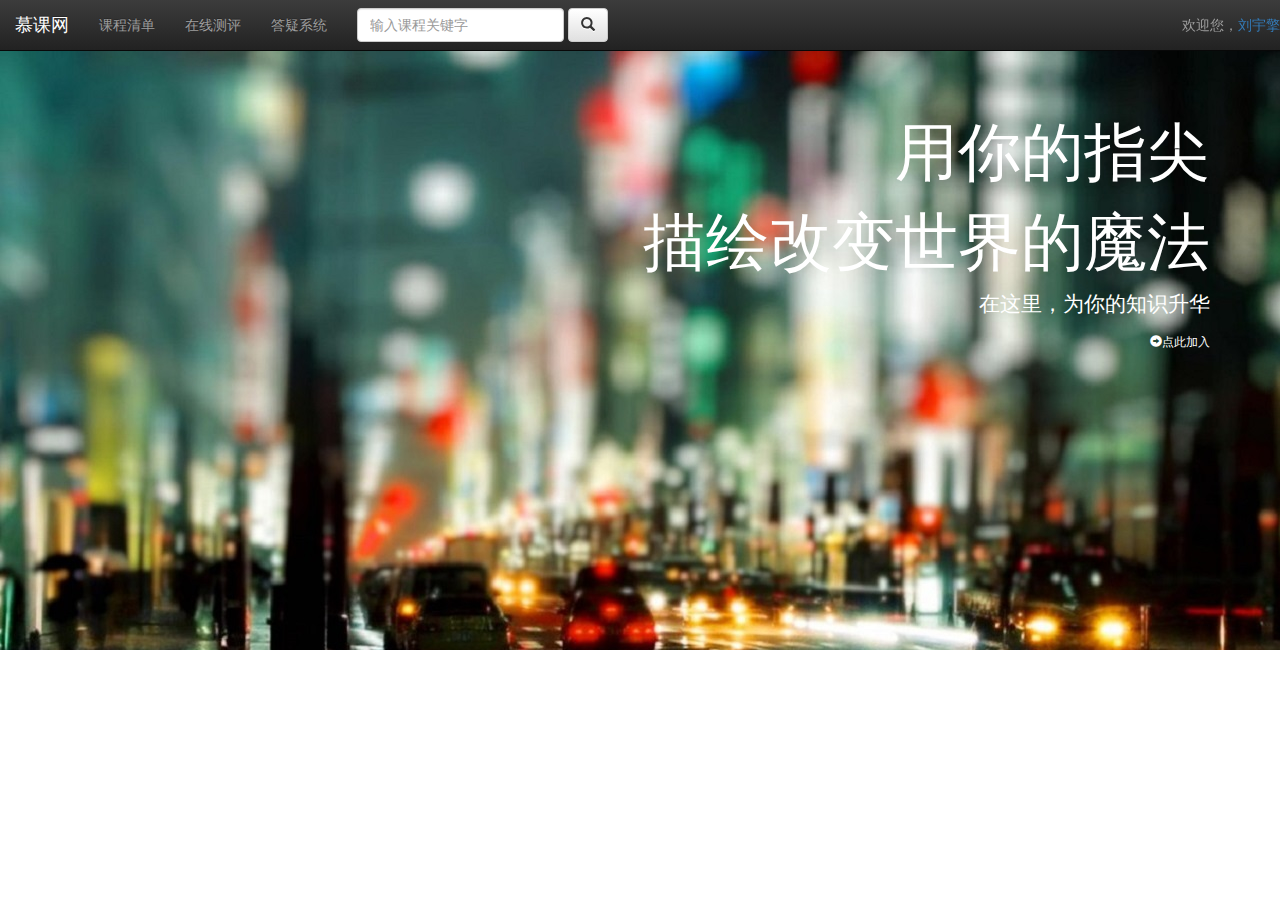
<file: 慕课网/index.html>
<!DOCTYPE html>
<html>

	<head>
		<meta charset="utf-8">
		<link rel="stylesheet" type="text/css" href="css/bootstrap.min.css" />
		<link rel="stylesheet" type="text/css" href="css/bootstrap-theme.min.css" />
		<script src="js/bootstrap.min.js" type="text/javascript" charset="utf-8"></script>
		<script src="js/npm.js" type="text/javascript" charset="utf-8"></script>
		<script src="http://libs.baidu.com/jquery/2.0.0/jquery.min.js"></script>
		<title>首页</title>
	</head>

	<body style="margin-top: 50px;">
		<!--  navigation bar  -->
		<nav class="navbar navbar-inverse navbar-fixed-top">
			<div class="navbar-header">
				<a class="navbar-brand" href="#">慕课网</a>
			</div>
			<div class="collapse navbar-collapse" id="bs-example-navbar-collapse-1">
				<ul class="nav navbar-nav">
					<li class=""><a href="#">课程清单</a></li>
					<li class=""><a href="#">在线测评</a></li>
					<li class=""><a href="#">答疑系统</a></li>
				</ul>
				<form class="navbar-form navbar-left" role="search">
					<div class="form-group">
						<input type="text" class="form-control" placeholder="输入课程关键字">
					</div>
					<button type="submit" class="btn btn-default"><span class="glyphicon glyphicon-search" aria-hidden="true"></span></button>
				</form>
				<div class="navbar-inner navbar-right">
					<p class="navbar-text">欢迎您，<a href="#">刘宇擎 </a></p>
				</div>
			</div>
		</nav>
		<!--
        	作者：1085612037@qq.com
        	时间：2015-07-30
        	描述：index界面的巨幕
        -->
		<div class="jumbotron" style="background-image: url(img/bg0.jpg);height: 600px;">
			<div class="container" align="right">
				<h1><font face="微软雅黑" color="#FFFFFF">用你的指尖</font></h1>
				<h1><font face="微软雅黑" color="#FFFFFF">描绘改变世界的魔法</font></h1>
				<p><font face="微软雅黑" color="#FFFFFF">在这里，为你的知识升华</font></p>
				<h6><a href="#"><font face="微软雅黑" color="#FFFFFF"><span class="glyphicon glyphicon-circle-arrow-right"></span>点此加入</font></a></h6>
			</div>
		</div>
	</body>

</html>
</file>
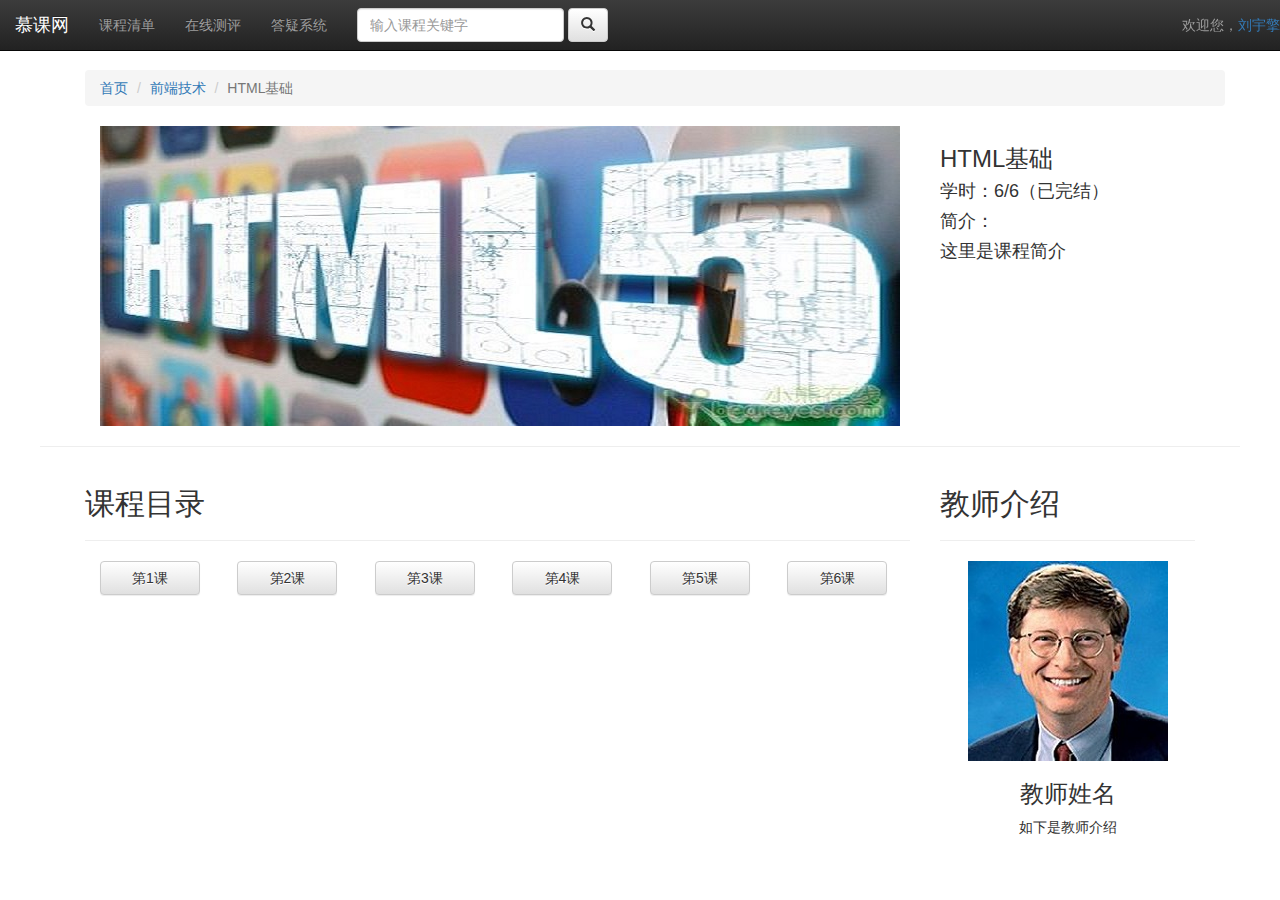
<file: 慕课网/classdetails.html>
<!DOCTYPE html>
<html>

	<head>
		<meta charset="utf-8">
		<link rel="stylesheet" type="text/css" href="css/bootstrap.min.css" />
		<link rel="stylesheet" type="text/css" href="css/bootstrap-theme.min.css" />
		<script src="js/bootstrap.min.js" type="text/javascript" charset="utf-8"></script>
		<script src="js/npm.js" type="text/javascript" charset="utf-8"></script>
		<script src="http://libs.baidu.com/jquery/2.0.0/jquery.min.js"></script>
		<title>标准模板</title>
	</head>

	<body style="margin-top: 70px;">
		<!--  navigation bar  -->
		<nav class="navbar navbar-inverse navbar-fixed-top">
			<div class="navbar-header">
				<a class="navbar-brand" href="#">慕课网</a>
			</div>
			<div class="collapse navbar-collapse" id="bs-example-navbar-collapse-1">
				<ul class="nav navbar-nav">
					<li class=""><a href="#">课程清单</a></li>
					<li class=""><a href="#">在线测评</a></li>
					<li class=""><a href="#">答疑系统</a></li>
				</ul>
				<form class="navbar-form navbar-left" role="search">
					<div class="form-group">
						<input type="text" class="form-control" placeholder="输入课程关键字">
					</div>
					<button type="submit" class="btn btn-default"><span class="glyphicon glyphicon-search" aria-hidden="true"></span></button>
				</form>
				<div class="navbar-inner navbar-right">
					<p class="navbar-text">欢迎您，<a href="#">刘宇擎 </a></p>
				</div>
			</div>
		</nav>
		<!--
    	作者：1085612037@qq.com
    	时间：2015-07-31
    	描述：课程描述界面
    -->
		<div class="container" style="width: 1200px;">
			<div class="container">
				<div class="container">
					<ol class="breadcrumb">
						<li><a href="#">首页</a></li>
						<li><a href="#">前端技术</a></li>
						<li class="active">HTML基础</li>
					</ol>
				</div>
				<div class="col-md-9">
					<div class="container" style="height: 300px;">
						<img src="img/课程示例.jpg" />
					</div>
				</div>
				<div class="col-md-3">
					<p>
						<h3>HTML基础</h3></p>
					<h4>学时：6/6（已完结）</h4>
					<h4>简介：</h4>
					<h4>这里是课程简介</h4>
				</div>
			</div>
		</div>
		<hr width="1200px" />
		<div class="container">
			<div class=" col-md-9">
				<h2>课程目录</h2>
				<hr width="100%">
				<div class="col-md-2">
					<button class="btn btn-default" style="width: 100px;">第1课</button>
				</div>
				<div class="col-md-2">
					<button class="btn btn-default" style="width: 100px;">第2课</button>
				</div>
				<div class="col-md-2">
					<button class="btn btn-default" style="width: 100px;">第3课</button>
				</div>
				<div class="col-md-2">
					<button class="btn btn-default" style="width: 100px;">第4课</button>
				</div>
				<div class="col-md-2">
					<button class="btn btn-default" style="width: 100px;">第5课</button>
				</div>
				<div class="col-md-2">
					<button class="btn btn-default" style="width: 100px;">第6课</button>
				</div>
			</div>
			<div class="col-md-3">
				<h2>教师介绍</h2>
				<hr />
				<div class="row" align="center">
					<img src="img/teacher1.jpg">
					<div class="caption">
						<h3>教师姓名</h3>
						<p>如下是教师介绍</p>
					</div>
				</div>
			</div>
		</div>
	</body>

</html>
</file>
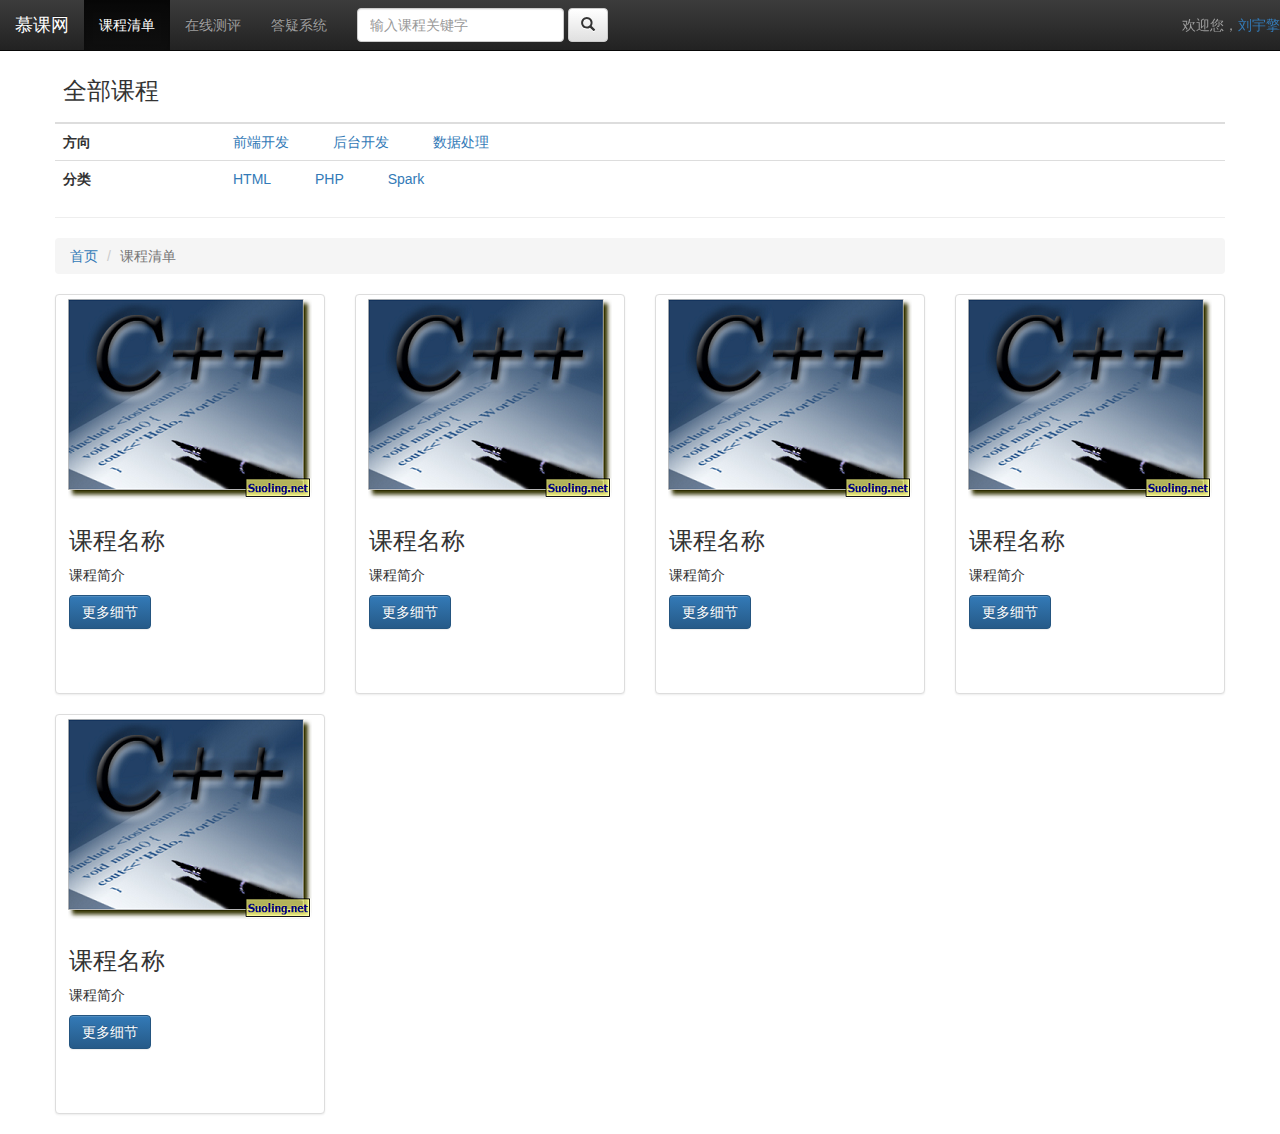
<file: 慕课网/classlist.html>
<!DOCTYPE html>
<html>

	<head>
		<meta charset="utf-8">
		<link rel="stylesheet" type="text/css" href="css/bootstrap.min.css" />
		<link rel="stylesheet" type="text/css" href="css/bootstrap-theme.min.css" />
		<link rel="stylesheet" type="text/css" href="css/classlist.css" />
		<script src="js/bootstrap.min.js" type="text/javascript" charset="utf-8"></script>
		<script src="js/npm.js" type="text/javascript" charset="utf-8"></script>
		<script src="http://libs.baidu.com/jquery/2.0.0/jquery.min.js"></script>
		<title>课程清单</title>
	</head>

	<body style="margin-top: 50px;">
		<!--  navigation bar  -->
		<nav class="navbar navbar-inverse navbar-fixed-top">
			<div class="navbar-header">
				<a class="navbar-brand" href="#">慕课网</a>
			</div>
			<div class="collapse navbar-collapse" id="bs-example-navbar-collapse-1">
				<ul class="nav navbar-nav">
					<li class="active"><a href="#">课程清单</a></li>
					<li class=""><a href="#">在线测评</a></li>
					<li class=""><a href="#">答疑系统</a></li>
				</ul>
				<form class="navbar-form navbar-left" role="search">
					<div class="form-group">
						<input type="text" class="form-control" placeholder="输入课程关键字">
					</div>
					<button type="submit" class="btn btn-default"><span class="glyphicon glyphicon-search" aria-hidden="true"></span></button>
				</form>
				<div class="navbar-inner navbar-right">
					<p class="navbar-text">欢迎您，<a href="#">刘宇擎 </a></p>
				</div>
			</div>
		</nav>
		<!--
        	作者：1085612037@qq.com
        	时间：2015-07-30
        	描述：课程清单列表头
        -->
		<div class="container" style="width: 1200px;">
			<table class="table">
				<thead>
					<tr>
						<th style="width: 150px;">
							<h3>全部课程</h3></th>
						<th></th>
					</tr>
				</thead>
				<tbody>
					<tr>
						<th scope="row">方向</th>
						<td>
							<a class="ClassListTableItem" href="#">前端开发</a>
							<a class="ClassListTableItem" href="#">后台开发</a>
							<a class="ClassListTableItem" href="#">数据处理</a>
						</td>
					</tr>
					<tr>
						<th scope="row">分类</th>
						<td>
							<a class="ClassListTableItem" href="#">HTML</a>
							<a class="ClassListTableItem" href="#">PHP</a>
							<a class="ClassListTableItem" href="#">Spark</a>
						</td>
					</tr>
				</tbody>
			</table>
			<hr />
			<ol class="breadcrumb">
				<li><a href="#">首页</a></li>
				<li class="active">课程清单</li>
			</ol>
			<div class="row">
				<div class="col-md-3">
					<div class="thumbnail pillow">
						<img src="img/img_course.png" alt="此处为242*200大小的图片">
						<div class="caption">
							<h3>课程名称</h3>
							<p>课程简介</p>
							<p><a href="#" class="btn btn-primary" role="button">更多细节</a></p>
						</div>
					</div>
				</div>
				<div class="col-md-3">
					<div class="thumbnail pillow">
						<img src="img/img_course.png" alt="此处为242*200大小的图片">
						<div class="caption">
							<h3>课程名称</h3>
							<p>课程简介</p>
							<p><a href="#" class="btn btn-primary" role="button">更多细节</a></p>
						</div>
					</div>
				</div>
				<div class="col-md-3">
					<div class="thumbnail pillow">
						<img src="img/img_course.png" alt="此处为242*200大小的图片">
						<div class="caption">
							<h3>课程名称</h3>
							<p>课程简介</p>
							<p><a href="#" class="btn btn-primary" role="button">更多细节</a></p>
						</div>
					</div>
				</div>
				<div class="col-md-3">
					<div class="thumbnail pillow">
						<img src="img/img_course.png" alt="此处为242*200大小的图片">
						<div class="caption">
							<h3>课程名称</h3>
							<p>课程简介</p>
							<p><a href="#" class="btn btn-primary" role="button">更多细节</a></p>
						</div>
					</div>
				</div>
				<div class="col-md-3">
					<div class="thumbnail pillow">
						<img src="img/img_course.png" alt="此处为242*200大小的图片">
						<div class="caption">
							<h3>课程名称</h3>
							<p>课程简介</p>
							<p><a href="#" class="btn btn-primary" role="button">更多细节</a></p>
						</div>
					</div>
				</div>
			</div>
		</div>
	</body>

</html>
</file>
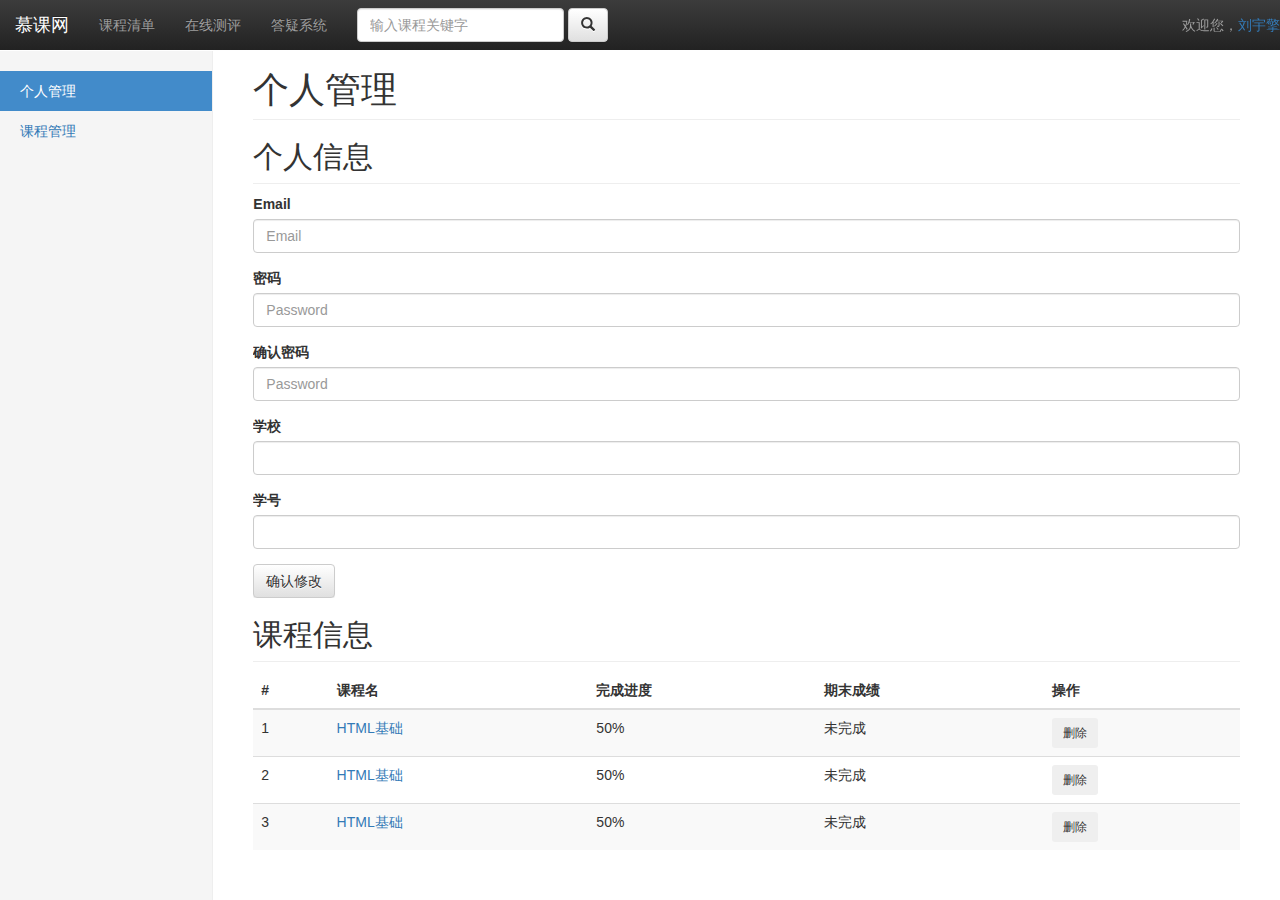
<file: 慕课网/personal_config.html>
<!DOCTYPE html>
<html>

	<head>
		<meta charset="utf-8">
		<link rel="stylesheet" type="text/css" href="css/bootstrap.min.css" />
		<link rel="stylesheet" type="text/css" href="css/bootstrap-theme.min.css" />
		<link rel="stylesheet" type="text/css" href="css/personal_config.css" />
		<script src="js/bootstrap.min.js" type="text/javascript" charset="utf-8"></script>
		<script src="js/npm.js" type="text/javascript" charset="utf-8"></script>
		<script src="http://libs.baidu.com/jquery/2.0.0/jquery.min.js"></script>
		<title>标准模板</title>
	</head>

	<body>
		<!--  navigation bar  -->
		<nav class="navbar navbar-inverse navbar-fixed-top">
			<div class="navbar-header">
				<a class="navbar-brand" href="#">慕课网</a>
			</div>
			<div class="collapse navbar-collapse" id="bs-example-navbar-collapse-1">
				<ul class="nav navbar-nav">
					<li class=""><a href="#">课程清单</a></li>
					<li class=""><a href="#">在线测评</a></li>
					<li class=""><a href="#">答疑系统</a></li>
				</ul>
				<form class="navbar-form navbar-left" role="search">
					<div class="form-group">
						<input type="text" class="form-control" placeholder="输入课程关键字">
					</div>
					<button type="submit" class="btn btn-default"><span class="glyphicon glyphicon-search" aria-hidden="true"></span></button>
				</form>
				<div class="navbar-inner navbar-right">
					<p class="navbar-text">欢迎您，<a href="#">刘宇擎 </a></p>
				</div>
			</div>
		</nav>

		<div class="container-fluid">
			<div class="row">
				<div class="col-sm-3 col-md-2 sidebar">
					<ul class="nav nav-sidebar">
						<li class="active"><a href="#">个人管理 <span class="sr-only">(current)</span></a></li>
						<li><a href="#">课程管理</a></li>
					</ul>
				</div>
				<div class="col-sm-9 col-sm-offset-3 col-md-10 col-md-offset-2 main">
					<h1 class="page-header">个人管理</h1>
					<h2 class="sub-header">个人信息</h2>
					<div class="table-responsive">
						<form>
							<div class="form-group">
								<label for="exampleInputEmail1">Email</label>
								<input type="email" class="form-control" id="exampleInputEmail1" placeholder="Email">
							</div>
							<div class="form-group">
								<label for="exampleInputPassword1">密码</label>
								<input type="password" class="form-control" id="exampleInputPassword1" placeholder="Password">
							</div>
							<div class="form-group">
								<label for="exampleInputPassword1">确认密码</label>
								<input type="password" class="form-control" id="exampleInputPassword1" placeholder="Password">
							</div>
							<div class="form-group">
								<label for="">学校</label>
								<input type="text" class="form-control" id="" placeholder="">
							</div>
							<div class="form-group">
								<label for="">学号</label>
								<input type="text" class="form-control" id="" placeholder="">
							</div>
							<button type="submit" class="btn btn-default">确认修改</button>
						</form>
					</div>
					<h2 class="sub-header">课程信息</h2>
					<div class="table-responsive">
						<table class="table table-striped">
							<thead>
								<tr>
									<th>#</th>
									<th>课程名</th>
									<th>完成进度</th>
									<th>期末成绩</th>
									<th>操作</th>
								</tr>
							</thead>
							<tbody>
								<tr>
									<td>1</td>
									<td><a href="#">HTML基础</a></td>
									<td>50%</td>
									<td>未完成</td>
									<td>
										<button class="btn btn-sm">删除</button>
									</td>
								</tr>
								<tr>
									<td>2</td>
									<td><a href="#">HTML基础</a></td>
									<td>50%</td>
									<td>未完成</td>
									<td>
										<button class="btn btn-sm">删除</button>
									</td>
								</tr>
								<tr>
									<td>3</td>
									<td><a href="#">HTML基础</a></td>
									<td>50%</td>
									<td>未完成</td>
									<td>
										<button class="btn btn-sm">删除</button>
									</td>
								</tr>
							</tbody>
						</table>
					</div>
				</div>
			</div>
		</div>
	</body>

</html>
</file>
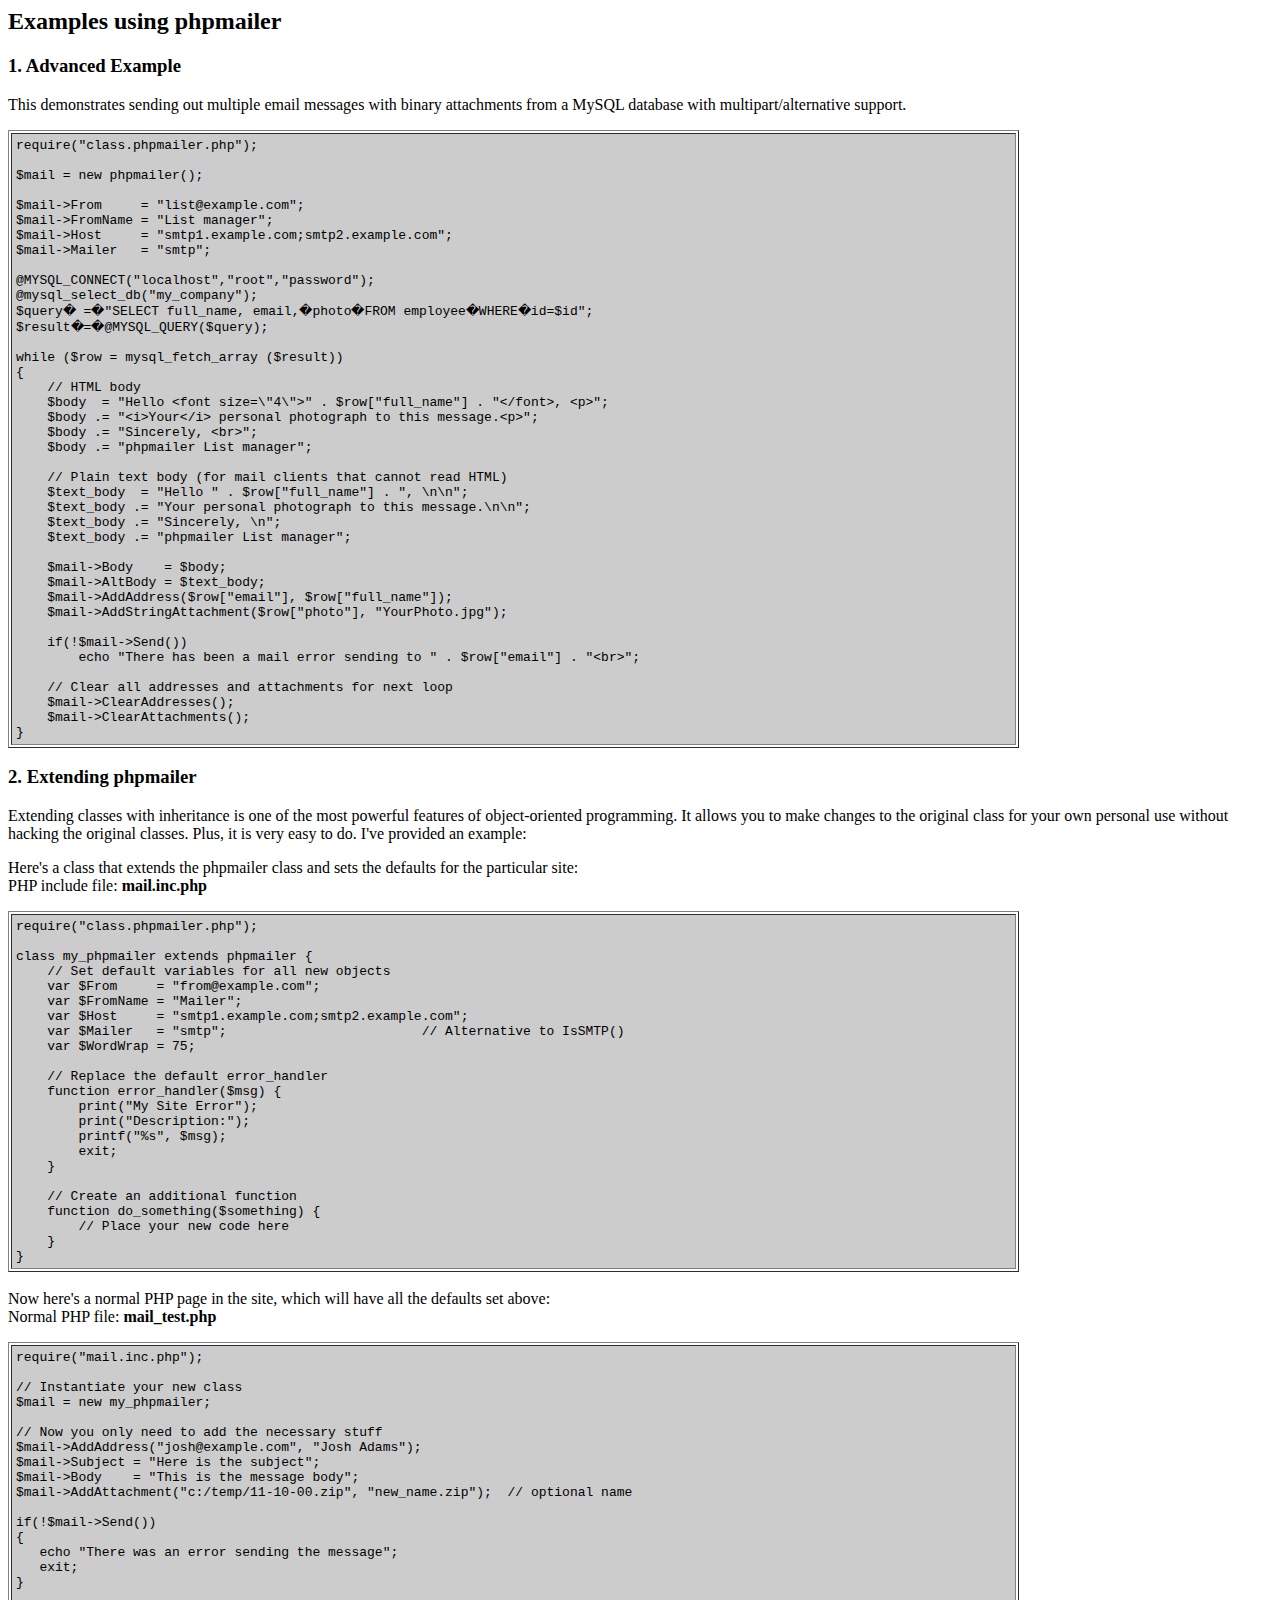
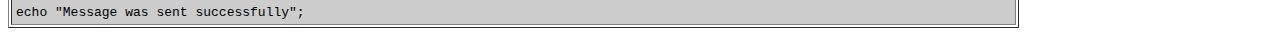
<file: 计算机科学答疑系统/phpmailer/docs/extending.html>
<html>
<head>
<title>Examples using phpmailer</title>
</head>

<body bgcolor="#FFFFFF">

<h2>Examples using phpmailer</h2>

<h3>1. Advanced Example</h3>
<p>

This demonstrates sending out multiple email messages with binary attachments
from a MySQL database with multipart/alternative support.<p>
<table cellpadding="4" border="1" width="80%">
<tr>
<td bgcolor="#CCCCCC">
<pre>
require("class.phpmailer.php");

$mail = new phpmailer();

$mail->From     = "list@example.com";
$mail->FromName = "List manager";
$mail->Host     = "smtp1.example.com;smtp2.example.com";
$mail->Mailer   = "smtp";

@MYSQL_CONNECT("localhost","root","password");
@mysql_select_db("my_company");
$query� =�"SELECT full_name, email,�photo�FROM employee�WHERE�id=$id";
$result�=�@MYSQL_QUERY($query);

while ($row = mysql_fetch_array ($result))
{
    // HTML body
    $body  = "Hello &lt;font size=\"4\"&gt;" . $row["full_name"] . "&lt;/font&gt;, &lt;p&gt;";
    $body .= "&lt;i&gt;Your&lt;/i&gt; personal photograph to this message.&lt;p&gt;";
    $body .= "Sincerely, &lt;br&gt;";
    $body .= "phpmailer List manager";

    // Plain text body (for mail clients that cannot read HTML)
    $text_body  = "Hello " . $row["full_name"] . ", \n\n";
    $text_body .= "Your personal photograph to this message.\n\n";
    $text_body .= "Sincerely, \n";
    $text_body .= "phpmailer List manager";

    $mail->Body    = $body;
    $mail->AltBody = $text_body;
    $mail->AddAddress($row["email"], $row["full_name"]);
    $mail->AddStringAttachment($row["photo"], "YourPhoto.jpg");

    if(!$mail->Send())
        echo "There has been a mail error sending to " . $row["email"] . "&lt;br&gt;";

    // Clear all addresses and attachments for next loop
    $mail->ClearAddresses();
    $mail->ClearAttachments();
}
</pre>
</td>
</tr>
</table>
<p>

<h3>2. Extending phpmailer</h3>
<p>

Extending classes with inheritance is one of the most
powerful features of object-oriented
programming.  It allows you to make changes to the
original class for your
own personal use without hacking the original
classes.  Plus, it is very
easy to do. I've provided an example:

<p>
Here's a class that extends the phpmailer class and sets the defaults
for the particular site:<br>
PHP include file: <b>mail.inc.php</b>
<p>

<table cellpadding="4" border="1" width="80%">
<tr>
<td bgcolor="#CCCCCC">
<pre>
require("class.phpmailer.php");

class my_phpmailer extends phpmailer {
    // Set default variables for all new objects
    var $From     = "from@example.com";
    var $FromName = "Mailer";
    var $Host     = "smtp1.example.com;smtp2.example.com";
    var $Mailer   = "smtp";                         // Alternative to IsSMTP()
    var $WordWrap = 75;

    // Replace the default error_handler
    function error_handler($msg) {
        print("My Site Error");
        print("Description:");
        printf("%s", $msg);
        exit;
    }

    // Create an additional function
    function do_something($something) {
        // Place your new code here
    }
}
</td>
</tr>
</table>
<br>

Now here's a normal PHP page in the site, which will have all the defaults set
above:<br>
Normal PHP file: <b>mail_test.php</b>
<p>

<table cellpadding="4" border="1" width="80%">
<tr>
<td bgcolor="#CCCCCC">
<pre>
require("mail.inc.php");

// Instantiate your new class
$mail = new my_phpmailer;

// Now you only need to add the necessary stuff
$mail->AddAddress("josh@example.com", "Josh Adams");
$mail->Subject = "Here is the subject";
$mail->Body    = "This is the message body";
$mail->AddAttachment("c:/temp/11-10-00.zip", "new_name.zip");  // optional name

if(!$mail->Send())
{
   echo "There was an error sending the message";
   exit;
}

echo "Message was sent successfully";
</pre>
</td>
</tr>
</table>
</p>

</body>
</html>
</file>
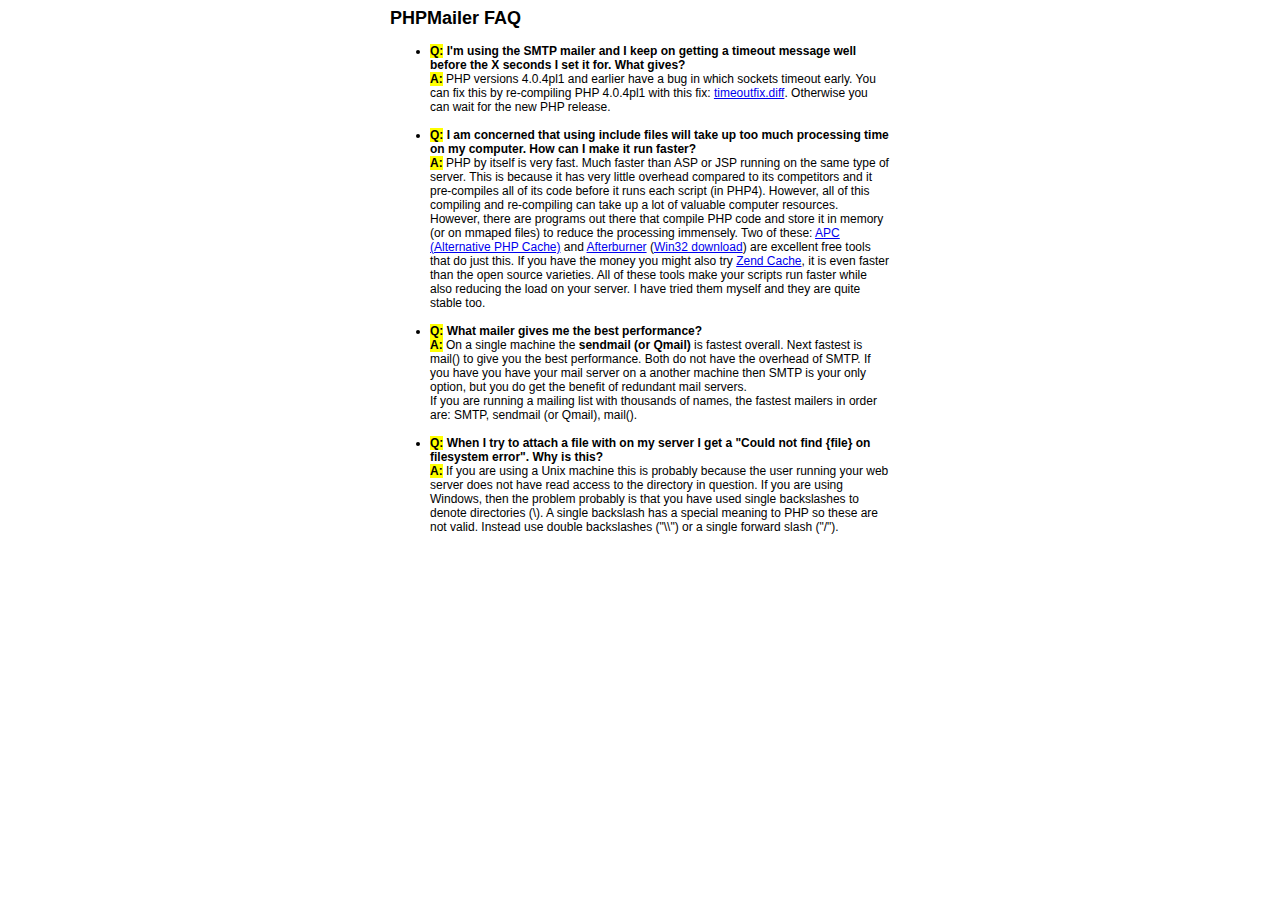
<file: 计算机科学答疑系统/phpmailer/docs/faq.html>
﻿<html>
<head>
<title>PHPMailer FAQ</title>
<style>
body, p {
  font-family: Arial, Helvetica, sans-serif;
  font-size: 12px;
}
div.width {
  width: 500px;
  text-align: left;
}
</style>
</head>
<body bgcolor="#FFFFFF">
<center>
<div class="width">
<h2>PHPMailer FAQ</h2>
<ul>

  <li><b style="background-color: #FFFF00">Q:</b> <b>I&#039;m using the SMTP mailer and I keep on getting a timeout message
  well before the X seconds I set it for.  What gives?</b><br />
  <b style="background-color: #FFFF00">A:</b> PHP versions 4.0.4pl1 and earlier have a bug in which sockets timeout
  early.  You can fix this by re-compiling PHP 4.0.4pl1 with this fix:
  <a href="timeoutfix.diff">timeoutfix.diff</a>. Otherwise you can wait for the new PHP release.<br /><br /></li>

  <li><b style="background-color: #FFFF00">Q:</b> <b>I am concerned that using include files will take up too much
  processing time on my computer.  How can I make it run faster?</b><br />
  <b style="background-color: #FFFF00">A:</b>  PHP by itself is very fast.  Much faster than ASP or JSP running on
  the same type of server.  This is because it has very little overhead compared
  to its competitors and it pre-compiles all of
  its code before it runs each script (in PHP4).  However, all of
  this compiling and re-compiling can take up a lot of valuable
  computer resources.  However, there are programs out there that compile
  PHP code and store it in memory (or on mmaped files) to reduce the
  processing immensely.  Two of these: <a href="http://apc.communityconnect.com">APC
  (Alternative PHP Cache)</a> and <a href="http://bwcache.bware.it/index.htm">Afterburner</a>
  (<a href="http://www.mm4.de/php4win/mod_php4_win32/">Win32 download</a>)
  are excellent free tools that do just this.  If you have the money
  you might also try <a href="http://www.zend.com">Zend Cache</a>, it is
  even faster than the open source varieties.  All of these tools make your
  scripts run faster while also reducing the load on your server. I have tried
  them myself and they are quite stable too.<br /><br /></li>

  <li><b style="background-color: #FFFF00">Q:</b> <b>What mailer gives me the best performance?</b><br />
  <b style="background-color: #FFFF00">A:</b> On a single machine the <b>sendmail (or Qmail)</b> is fastest overall.
  Next fastest is mail() to give you the best performance. Both do not have the overhead of SMTP.
  If you have you have your mail server on a another machine then
  SMTP is your only option, but you do get the benefit of redundant mail servers.<br />
  If you are running a mailing list with thousands of names, the fastest mailers in order are: SMTP, sendmail (or Qmail), mail().<br /><br /></li>

  <li><b style="background-color: #FFFF00">Q:</b> <b>When I try to attach a file with on my server I get a
  "Could not find {file} on filesystem error".  Why is this?</b><br />
  <b style="background-color: #FFFF00">A:</b> If you are using a Unix machine this is probably because the user
  running your web server does not have read access to the directory in question.  If you are using Windows,
  then the problem probably is that you have used single backslashes to denote directories (\).
  A single backslash has a special meaning to PHP so these are not
  valid.  Instead use double backslashes ("\\") or a single forward
  slash ("/").<br /><br /></li>

</ul>

</div>
</center>

</body>
</html>
</file>
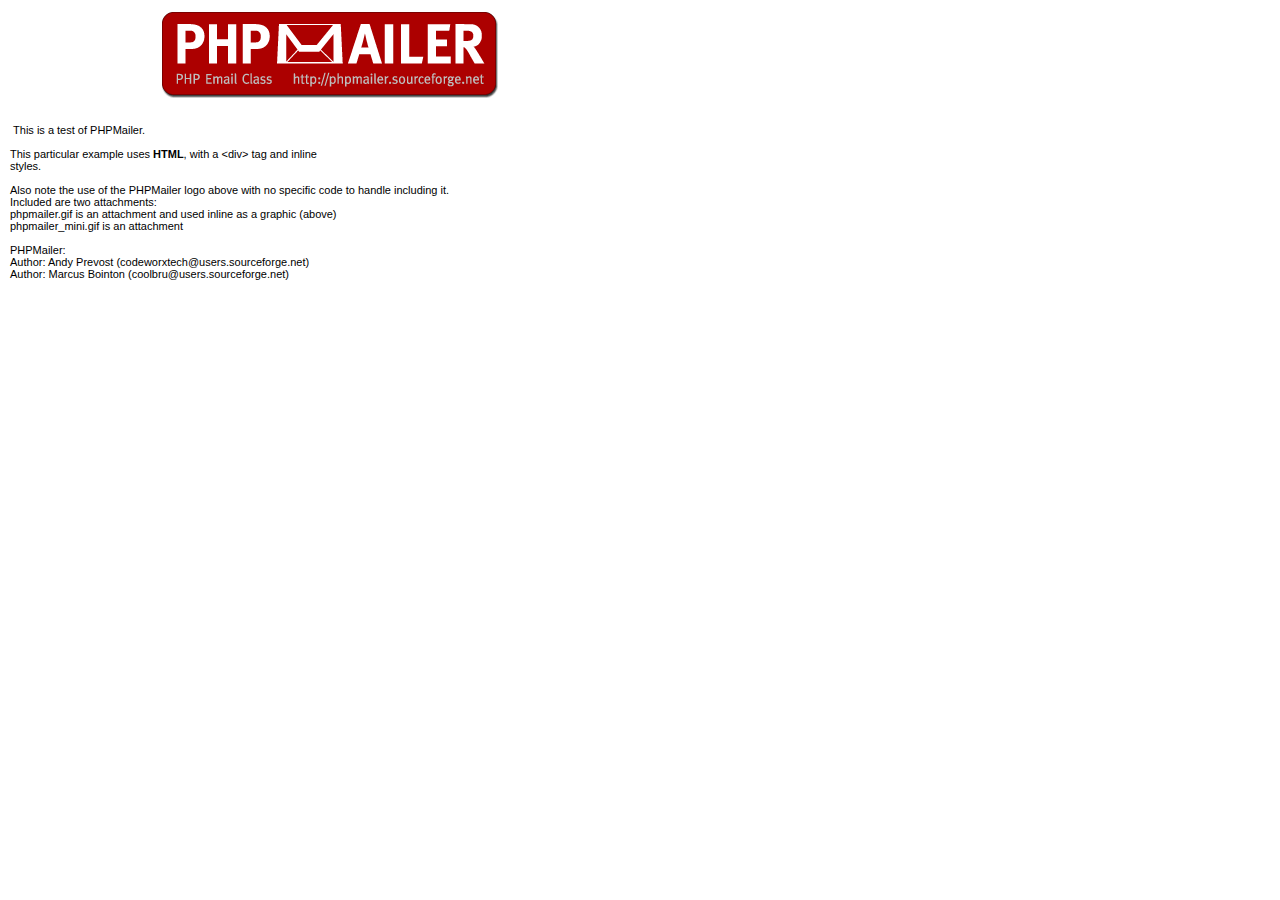
<file: 计算机科学答疑系统/phpmailer/examples/contents.html>
<body style="margin: 10px;">
<div style="width: 640px; font-family: Arial, Helvetica, sans-serif; font-size: 11px;">
<div align="center"><img src="images/phpmailer.gif" style="height: 90px; width: 340px"></div><br>
<br>
&nbsp;This is a test of PHPMailer.<br>
<br>
This particular example uses <strong>HTML</strong>, with a &lt;div&gt; tag and inline<br>
styles.<br>
<br>
Also note the use of the PHPMailer logo above with no specific code to handle
including it.<br />
Included are two attachments:<br />
phpmailer.gif is an attachment and used inline as a graphic (above)<br />
phpmailer_mini.gif is an attachment<br />
<br />
PHPMailer:<br />
Author: Andy Prevost (codeworxtech@users.sourceforge.net)<br />
Author: Marcus Bointon (coolbru@users.sourceforge.net)<br />
</div>
</body>
</file>
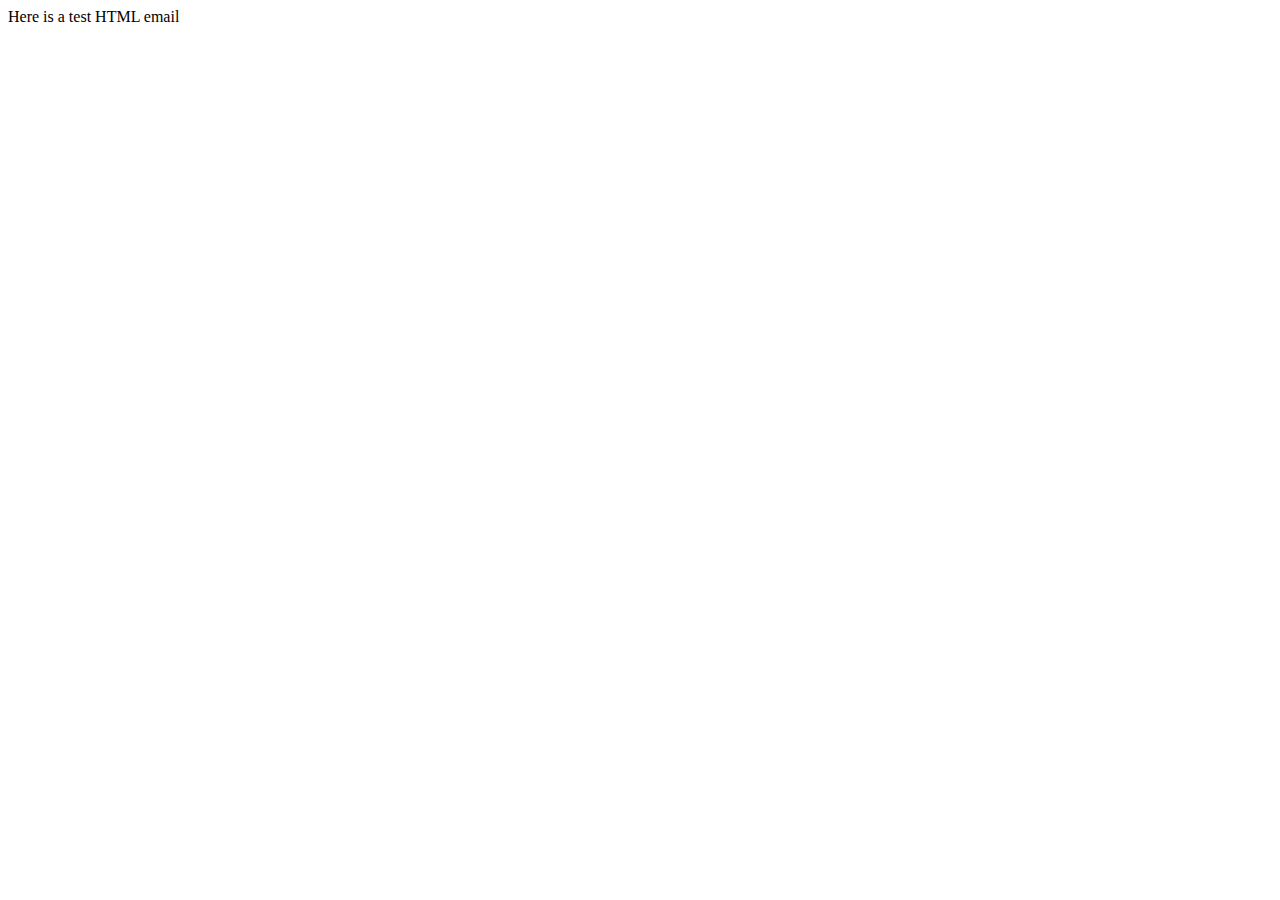
<file: 计算机科学答疑系统/phpmailer/test/contents.html>
<!DOCTYPE HTML PUBLIC "-//W3C//DTD HTML 4.01 Transitional//EN">
<html>
  <head>
    <title>Email test</title>
    <meta http-equiv="Content-Type" content="text/html; charset=UTF-8">
  </head>
  <body>
	<p>Here is a test HTML email</p>
  </body>
</html>
</file>
<file: 慕课网/css/classlist.css>
.ClassListTableItem{
	margin-left: 20px;
	margin-right: 20px;
}
.pillow{
	height: 400px;
}
</file>
<file: 慕课网/css/personal_config.css>
/*
 * Base structure
 */

/* Move down content because we have a fixed navbar that is 50px tall */
body {
  padding-top: 50px;
}


/*
 * Global add-ons
 */

.sub-header {
  padding-bottom: 10px;
  border-bottom: 1px solid #eee;
}

/*
 * Top navigation
 * Hide default border to remove 1px line.
 */
.navbar-fixed-top {
  border: 0;
}

/*
 * Sidebar
 */

/* Hide for mobile, show later */
.sidebar {
  display: none;
}
@media (min-width: 768px) {
  .sidebar {
    position: fixed;
    top: 51px;
    bottom: 0;
    left: 0;
    z-index: 1000;
    display: block;
    padding: 20px;
    overflow-x: hidden;
    overflow-y: auto; /* Scrollable contents if viewport is shorter than content. */
    background-color: #f5f5f5;
    border-right: 1px solid #eee;
  }
}

/* Sidebar navigation */
.nav-sidebar {
  margin-right: -21px; /* 20px padding + 1px border */
  margin-bottom: 20px;
  margin-left: -20px;
}
.nav-sidebar > li > a {
  padding-right: 20px;
  padding-left: 20px;
}
.nav-sidebar > .active > a,
.nav-sidebar > .active > a:hover,
.nav-sidebar > .active > a:focus {
  color: #fff;
  background-color: #428bca;
}


/*
 * Main content
 */

.main {
  padding: 20px;
}
@media (min-width: 768px) {
  .main {
    padding-right: 40px;
    padding-left: 40px;
  }
}
.main .page-header {
  margin-top: 0;
}


/*
 * Placeholder dashboard ideas
 */

.placeholders {
  margin-bottom: 30px;
  text-align: center;
}
.placeholders h4 {
  margin-bottom: 0;
}
.placeholder {
  margin-bottom: 20px;
}
.placeholder img {
  display: inline-block;
  border-radius: 50%;
}
</file>
